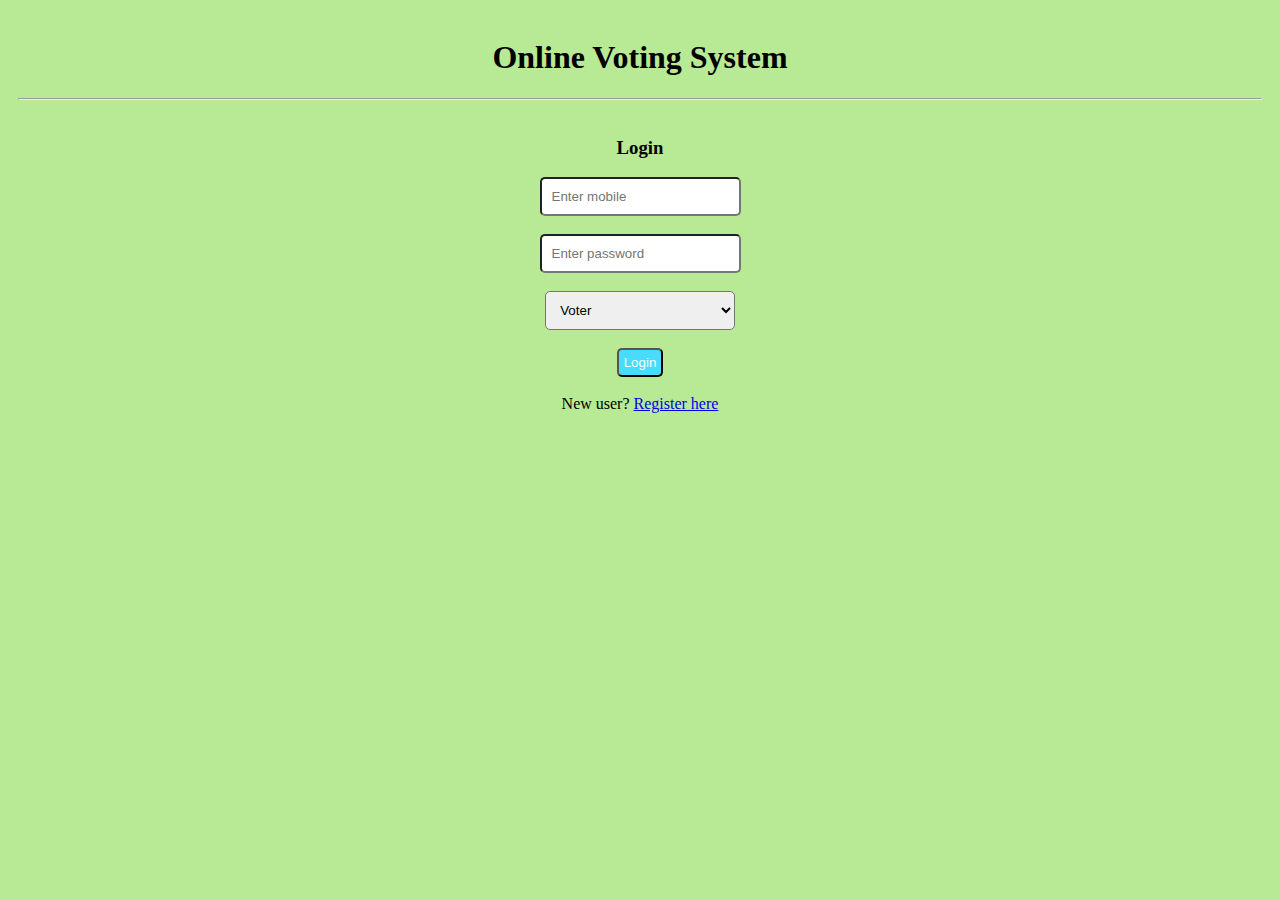
<file: index.html>
<!DOCTYPE html>
<html lang="en">
<head>
    <meta charset="UTF-8">
    <meta name="viewport" content="width=device-width, initial-scale=1.0">
    <title>Online Voting System</title>
    <link rel="stylesheet" href="css/stylesheet.css">
</head>
<body>
    <center>
    <div id="headerSection">
        <h1>Online Voting System</h1>
    <hr>
    </div>
    <div id="bodySectiion">
        <form action="api/login.php" method="POST">
            <h3>Login</h3>
            <input type="number" name="mobile" placeholder="Enter mobile"><br><br>
            <input type="password" name="password" placeholder="Enter password"><br><br>
            <select name="role" id="dropbox">
                <option value="1">Voter</option>
                <option value="2">Group</option>
            </select><br><br>
            <button id="loginbtn" type="submit">Login</button><br><br>
            New user? <a href="routes/register.html">Register here</a>
        </form>
    </div>
</center>
</body>
</html>
</file>
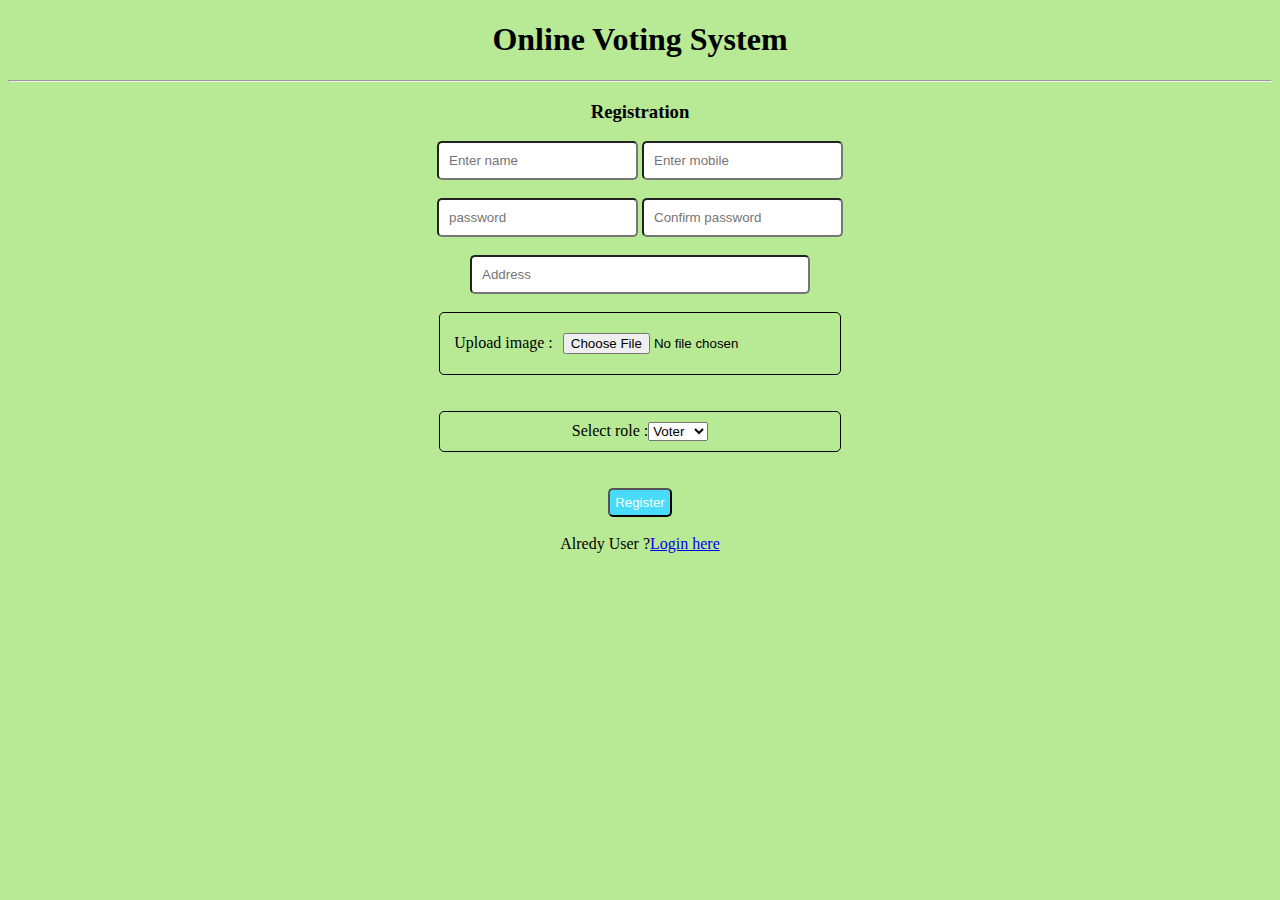
<file: routes/register.html>
<!DOCTYPE html>
<html lang="en">
<head>
    <meta charset="UTF-8">
    <meta name="viewport" content="width=device-width, initial-scale=1.0">
    <title>Online Voting System -Registration</title>
    <link rel="stylesheet" href="../css/stylesheet.css">
</head>
<body>
    <style>
        #address{
            width: 25%;

        }
        #imagepart{
            border: 1px solid black;
            padding: 10px;
            border-radius: 5px;
            width: 30%;
            
        }
        #role{
            border: 1px solid black;
            padding: 10px;
            border-radius: 5px;
            width: 30%;
            
        }
    </style>

    <center>
    <div id="bodySection"><h1>Online Voting System</h1>
        <hr></div>
    <div id="bodySection">
    <h3>Registration</h3>
    <form action="../api/register.php" method="POST" enctype="multipart/form-data">
        <input type="text" name="name" placeholder="Enter name">
        <input type="number" name="mobile" placeholder="Enter mobile"><br><br>
        <input type="password" name="password" placeholder="password">
        <input type="password" name="cpassword" placeholder="Confirm password"><br><br>
        <input type="text" name="address" placeholder="Address" id="address"><br><br>
        
        <div id="imagepart">
            Upload image :<input type="file" name="photo" placeholder="">
        </div>
        <br><br>
        <div id="role">
            Select role :<select name="role" id="">
                <option value="1">Voter</option>
                <option value="2">Group</option>
            </select>
        </div>
        
        <br><br>
        <button>Register</button><br><br>
        Alredy User ?<a href="../index.html">Login here</a>
        

    </form>
</div>
</center>
</body>
</html>
</file>
<file: css/stylesheet.css>
body{

    background-color: #b8e994;

}

#headerSection{
    padding: 10px;
   
}

#headerSection h1{
    font-family: cursive;
}

input{
    padding: 10px;
    border-radius: 5px;
}

#dropbox{
    padding: 10px;
    border-radius: 5px;
    width: 15%;
}

#loginbtn{
    padding: 5px;
    border-radius: 5px; 
    background-color: #48dbfb; 
    color: white;
    border-radius: 5px;
}
button{
    padding: 5px;
    border-radius: 5px; 
    background-color: #48dbfb; 
    color: white;
    border-radius: 5px;
}
</file>
